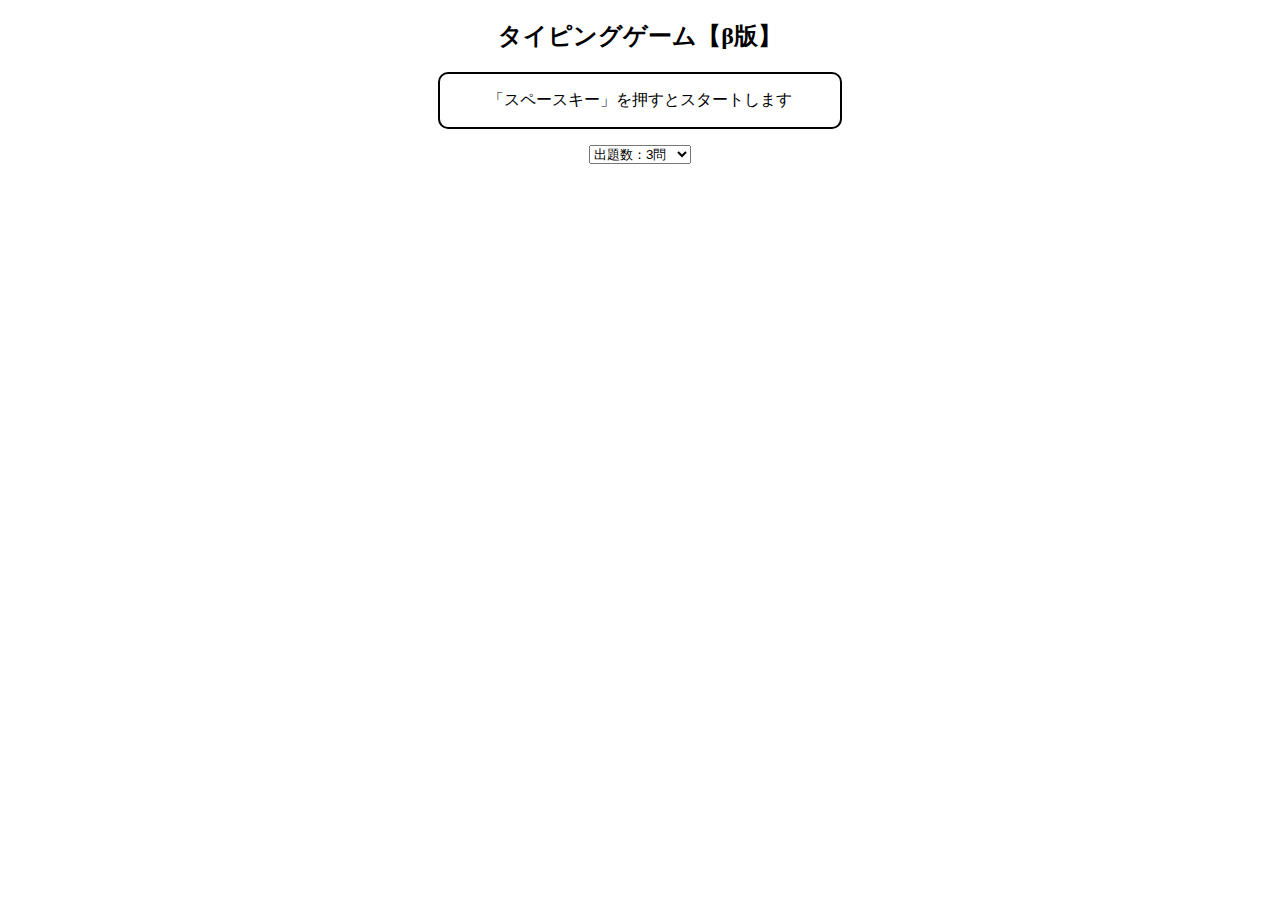
<file: index.html>
<!DOCTYPE HTML>
<html>
  <head>
    <meta charset="UTF-8">
    <link rel="stylesheet" href="style.css">
    <title>typing-test</title>
    <script src="https://ajax.googleapis.com/ajax/libs/jquery/3.5.1/jquery.min.js"></script>
    <script src="./typing.js"></script>
  </head>
  <body>
    <div id="main">
      <div><h2>タイピングゲーム【β版】<h2></div>
      <div id="content"> 
        <p id="start-message">「スペースキー」を押すとスタートします</p>
        <p id="yomi">よみ</p>
      </div>
      <div id="mondai">
        <p id="char-1" class="text default">a</p>
        <p id="char-2" class="text default">b</p>
        <p id="char-3" class="text default">c</p>
      </div>
      <div id="finish-panel" class="hidden">
        <p>終了しました</p>
        <p id="correct-message"></p>
        <p id="mistake-message"></p>
        <p id="time-message"></p>
        <button id="start-button">やりなおす</button>
      </div>
      <div id="tool"> 
        <select id="count-select">
          <option value="3">出題数：3問</option>
          <option value="5">出題数：5問</option>
          <option value="10">出題数：10問</option>
        </select>
      </div> 
    </div>
        
  </body>
</html>
</file>
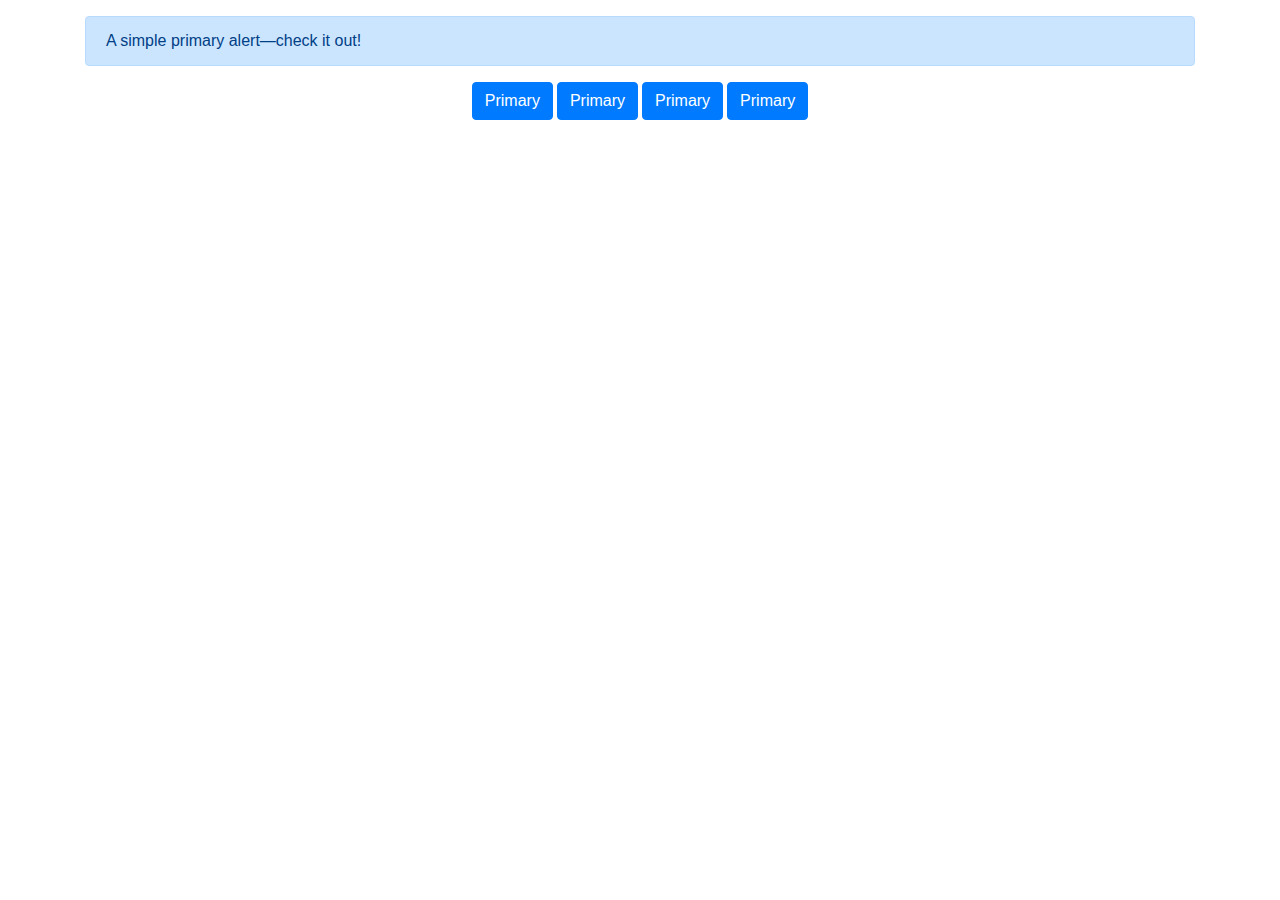
<file: javascript/JavaScript_test/index.html>
<!doctype html>
<html class="no-js" lang="">

<head>
  <meta charset="utf-8">
  <title></title>
  <meta name="description" content="">
  <meta name="viewport" content="width=device-width, initial-scale=1">

  <meta property="og:title" content="">
  <meta property="og:type" content="">
  <meta property="og:url" content="">
  <meta property="og:image" content="">

  <link rel="manifest" href="site.webmanifest">
  <link rel="apple-touch-icon" href="icon.png">
  <!-- Place favicon.ico in the root directory -->

  <link rel="stylesheet" href="https://stackpath.bootstrapcdn.com/bootstrap/4.5.2/css/bootstrap.min.css" integrity="sha384-JcKb8q3iqJ61gNV9KGb8thSsNjpSL0n8PARn9HuZOnIxN0hoP+VmmDGMN5t9UJ0Z" crossorigin="anonymous">

  <meta name="theme-color" content="#fafafa">
</head>

<body>
  <div class="container">
    <div class="mt-3 alert alert-primary" role="alert">
      A simple primary alert—check it out!
    </div>
  
    <div class="d-flex justify-content-center">
      <button type="button" class="btn btn-primary">Primary</button>
      <button type="button" class="ml-1 btn btn-primary">Primary</button>
      <button type="button" class="ml-1 btn btn-primary">Primary</button>
      <button type="button" class="ml-1 btn btn-primary">Primary</button>
    </div>
    
  </div>
  
  <script src="index.js"></script>
  
</body>

</html>
</file>
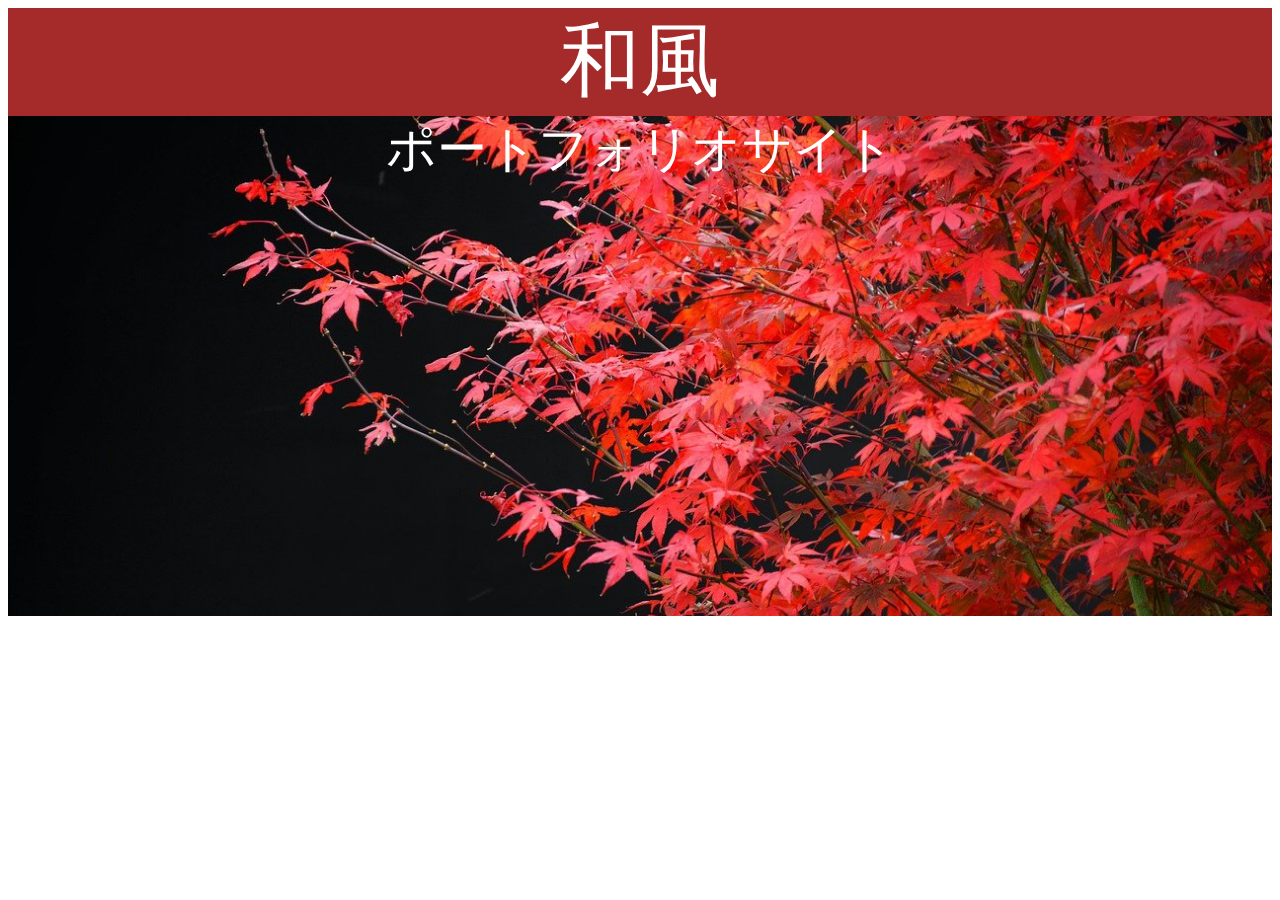
<file: javascript/view_practice/index.html>
<!DOCTYPE html>
<html lang="ja">
<head>
  <meta charset="UTF-8">
  <meta name="viewport" content="width=device-width, initial-scale=1.0">
  <title>Document</title>
  <link rel="stylesheet" href="stylesheet.css">
</head>
<body>
  <header>
    <div class="wafuu">和風</div>
  </header>
  <main>
    <div class="mainimag">ポートフォリオサイト</div>
  </main>
  <footer></footer>
</body>
</html>
</file>
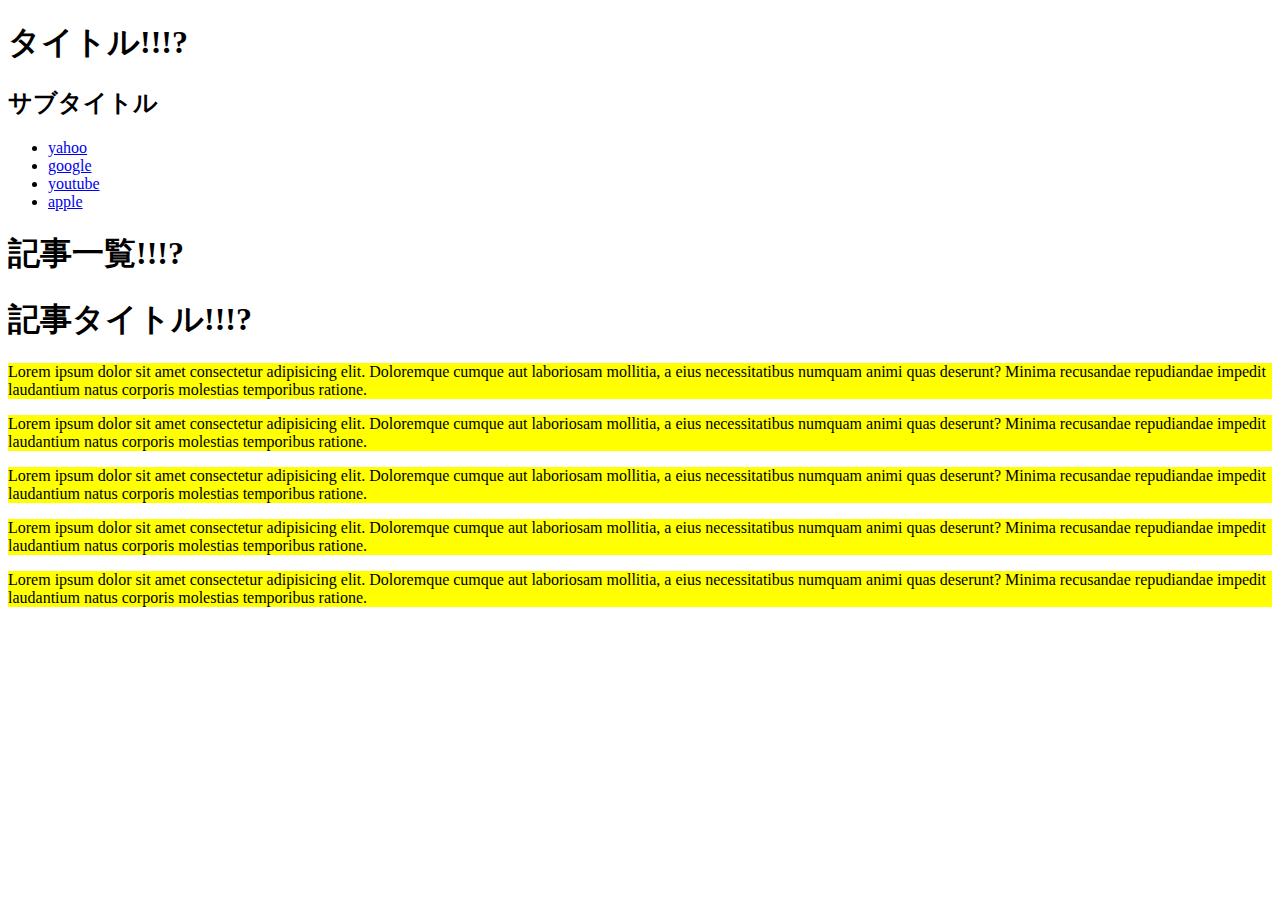
<file: learning/css/index.html>
<!DOCTYPE html>
<html lang="ja">
<head>
  <meta charset="UTF-8">
  <meta name="viewport" content="width=device-width, initial-scale=1.0">
  <title>Document</title>
  <link rel="stylesheet" href="style.css">
</head>
<body>
    <header>
      <h1>タイトル</h1>
      <h2>サブタイトル</h2>
      <nav>
        <ul>
          <li><a href="https://www.yahoo.co.jp">yahoo</a></li>
          <li><a href="https://google.com">google</a></li>
          <li><a href="https:youtube.com//">youtube</a></li>
          <li><a href="https://apple.com">apple</a></li>
        </ul>
      </nav>
    </header>
    <main>
      <h1>記事一覧</h1>
      <article>
        <h1>記事タイトル</h1>
        <p>Lorem ipsum dolor sit amet consectetur adipisicing elit. Doloremque cumque aut laboriosam mollitia, a eius necessitatibus numquam animi quas deserunt? Minima recusandae repudiandae impedit laudantium natus corporis molestias temporibus ratione.</p>
        <p>Lorem ipsum dolor sit amet consectetur adipisicing elit. Doloremque cumque aut laboriosam mollitia, a eius necessitatibus numquam animi quas deserunt? Minima recusandae repudiandae impedit laudantium natus corporis molestias temporibus ratione.</p>
        <p>Lorem ipsum dolor sit amet consectetur adipisicing elit. Doloremque cumque aut laboriosam mollitia, a eius necessitatibus numquam animi quas deserunt? Minima recusandae repudiandae impedit laudantium natus corporis molestias temporibus ratione.</p>
        <p>Lorem ipsum dolor sit amet consectetur adipisicing elit. Doloremque cumque aut laboriosam mollitia, a eius necessitatibus numquam animi quas deserunt? Minima recusandae repudiandae impedit laudantium natus corporis molestias temporibus ratione.</p>
        <p>Lorem ipsum dolor sit amet consectetur adipisicing elit. Doloremque cumque aut laboriosam mollitia, a eius necessitatibus numquam animi quas deserunt? Minima recusandae repudiandae impedit laudantium natus corporis molestias temporibus ratione.</p>
      </article>
    </main>
</body>
</html>
</file>
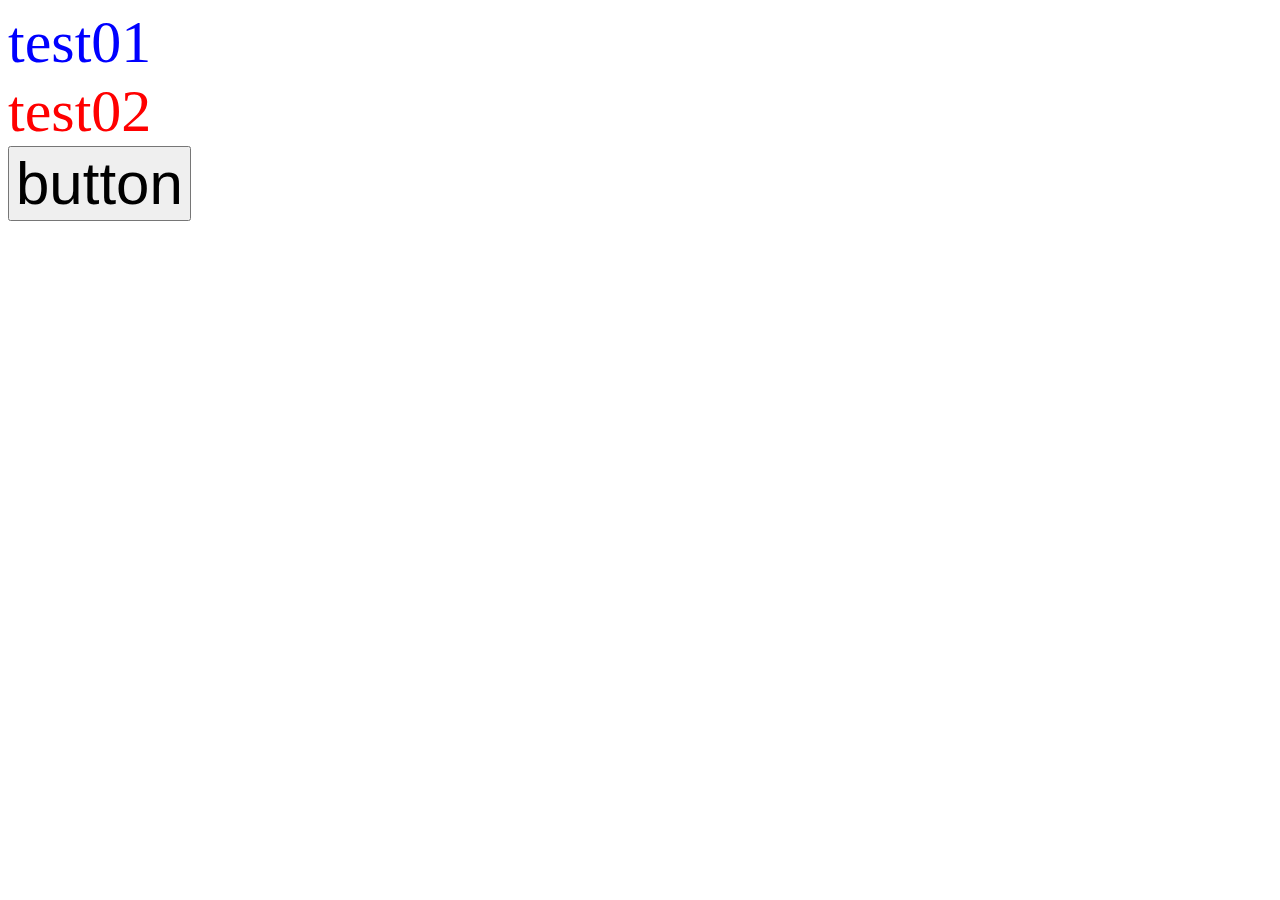
<file: learning/front_end/index.html>
<!DOCTYPE html>
<html lang="ja">
  <head>
    <meta charset="UTF-8">
    <meta name="viewport" content="width=device-width, initial-scale=1.0">
    <title>Document</title>
    <link rel="stylesheet" href="style.css">
  </head>
  <body>
    <div id="foo">test01</div>
    <div id="bar">test02</div>
    <button id="baz">button</button>
    
    <script src="index.js"></script>
  </body>
</html>
</file>
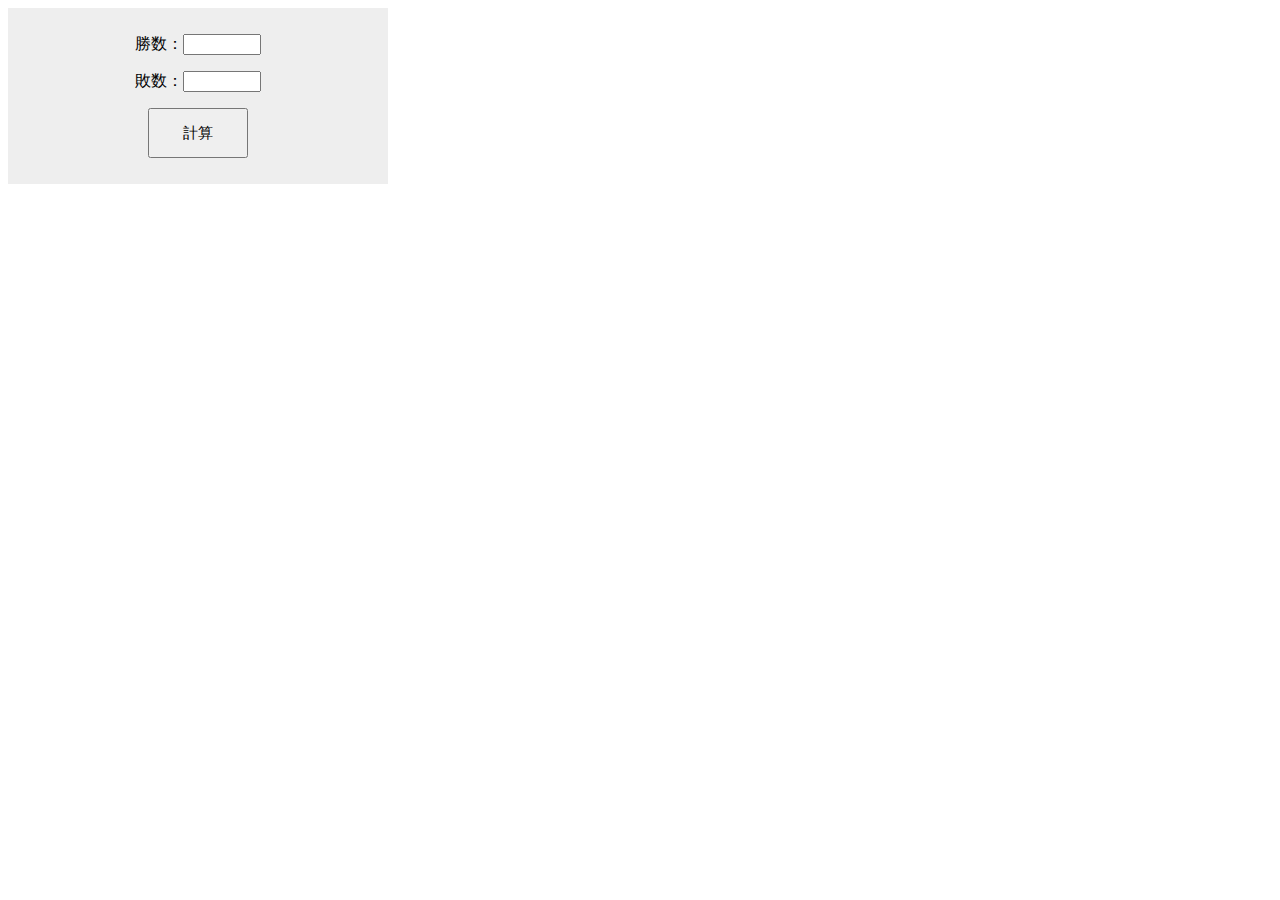
<file: givery.html>
<!DOCTYPE html>
<html lang="ja">
<head>
  <meta charset="UTF-8">
  <meta name="viewport" content="width=device-width, initial-scale=1.0">
  <title>Document</title>
</head>
<body>
    <form style="
    width: 360px;
    background: #eeeeee;
    padding: 10px;
    text-align: center;
  ">
  <p>
  勝数：<input type="text" id="win-count" style="
    width: 70px;
    text-align: right;
  ">
  </p>
  <span id="msg1" style="color: #ff0000;"></span>
  <p>
  敗数：<input type="text" id="lose-count" style="
    width: 70px;
    text-align: right;
  ">
  </p>
  <span id="msg2" style="color: #ff0000;"></span>
  <p>
  <input type="button" value="計算" onclick="bmi_cal();" style="
    width: 100px;
    height: 50px;
    font-size: 15px;
  ">
  </p>
  <span id="msg3"></span>
  <noscript>
  このブラウザはスクリプトが実行しないように制限されています。
  </noscript>
  </form>

  <script type="text/javascript">
    function bmi_cal() {
      var ht = document.getElementById("win-count").value;
      var bw = document.getElementById("lose-count").value;
      var caliculate = Math.round(bw / Math.pow(ht / 100, 2) * 100) / 100
      if (Number.isFinite(1 / ht)) {
        document.getElementById("msg1").innerHTML = ''; 
      } else {
        document.getElementById("msg1").innerHTML = '勝った数が入力されていません';
      }
      if (Number.isFinite(1 / bw)){
        document.getElementById("msg2").innerHTML = ''; 
      } else {
        document.getElementById("msg2").innerHTML = '負けた数が入力されていません';
      }
      if (ht * bw > 0){
        document.getElementById("msg3").innerHTML = '勝率は = ' + caliculate + "%です"; 
      } else {
        document.getElementById("msg3").innerHTML = '';
      }
    }
    </script>
</body>
</html>
</file>
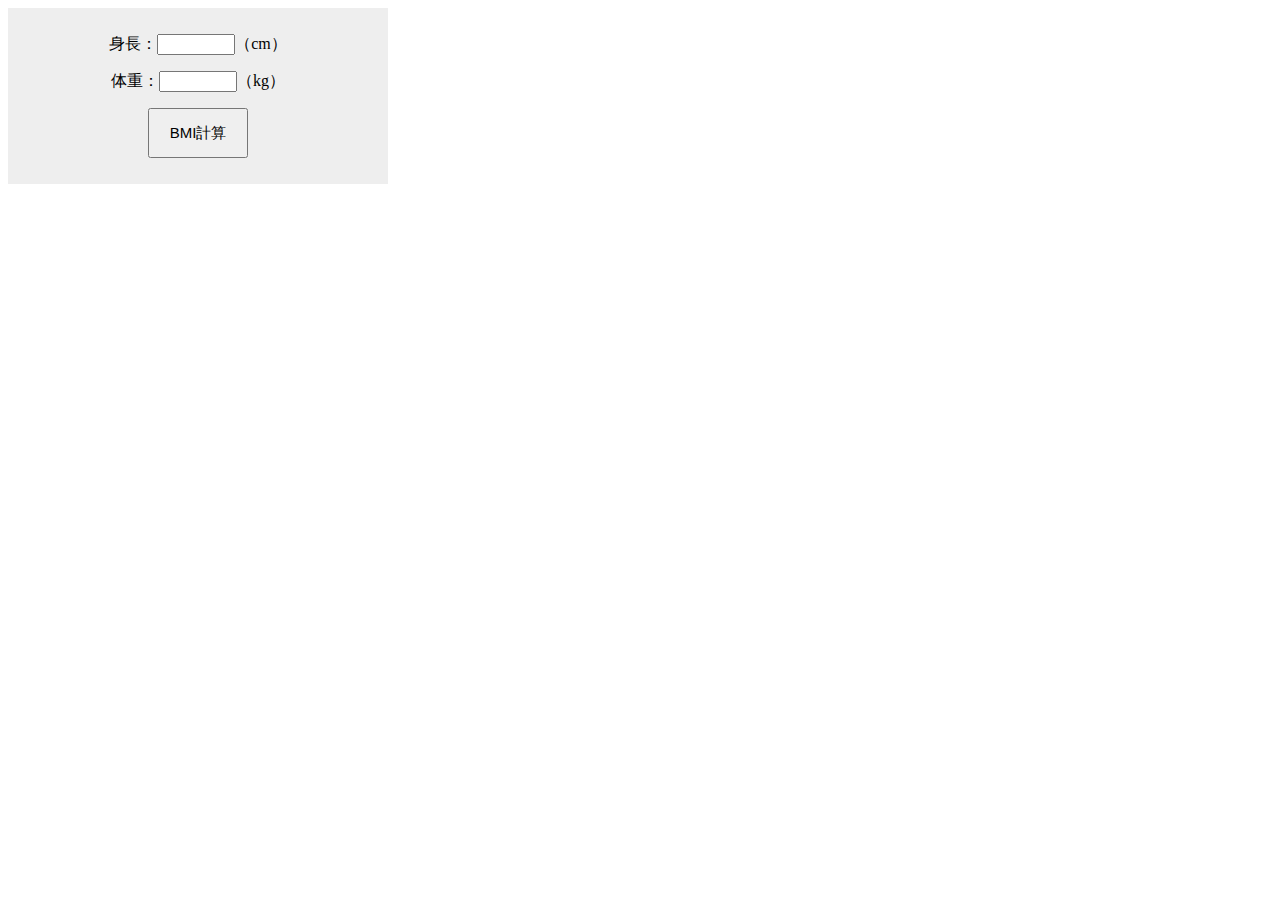
<file: givery2.html>
<!DOCTYPE html>
<html lang="ja">
<head>
  <meta charset="UTF-8">
  <meta name="viewport" content="width=device-width, initial-scale=1.0">
  <title>Document</title>
</head>
<body>
    <form style="
    width: 360px;
    background: #eeeeee;
    padding: 10px;
    text-align: center;
  ">
  <p>
  身長：<input type="text" id="height" style="
    width: 70px;
    text-align: right;
  ">（cm）
  </p>
  <span id="msg1" style="color: #ff0000;"></span>
  <p>
  体重：<input type="text" id="weight" style="
    width: 70px;
    text-align: right;
  ">（kg）
  </p>
  <span id="msg2" style="color: #ff0000;"></span>
  <p>
  <input type="button" value="BMI計算" onclick="bmi_cal();" style="
    width: 100px;
    height: 50px;
    font-size: 15px;
  ">
  </p>
  <span id="msg3"></span>
  <noscript>
  このブラウザはスクリプトが実行しないように制限されています。
  </noscript>
  </form>

  <script type="text/javascript">
    function bmi_cal() {
      var ht = document.getElementById("height").value;
      var bw = document.getElementById("weight").value;
      var bmi = Math.round(bw / Math.pow(ht / 100, 2) * 100) / 100
      if (Number.isFinite(1 / ht)) {
        document.getElementById("msg1").innerHTML = ''; 
      } else {
        document.getElementById("msg1").innerHTML = '身長が入力されていません';
      }
      if (Number.isFinite(1 / bw)){
        document.getElementById("msg2").innerHTML = ''; 
      } else {
        document.getElementById("msg2").innerHTML = '体重が入力されていません';
      }
      if (ht * bw > 0){
        document.getElementById("msg3").innerHTML = 'BMI = ' + bmi; 
      } else {
        document.getElementById("msg3").innerHTML = '';
      }
    }
    </script>
</body>
</html>
</file>
<file: style.css>
#main {
  text-align: center;
}

#content {
  border: 2px solid black; /* ボーダー */
  border-radius: 10px; /* 角丸 */
  width: 400px; /* 横幅 */
  margin: 0 auto; /* 真ん中寄せ */
}

#yomi {
  top: 40px;
  position: relative;
}

#mondai {
  display: flex;
  justify-content: center; /* 子要素をflexboxにより中央に配置する */
  font-size: 2.4rem;
}

.text {
  padding: 2px;  
}

.text.default {
  color: #f3f3f3;
  text-shadow: 1px 1px 0 #000,
            -1px 1px 0 #000,
            1px -1px 0 #000,
            -1px -1px 0 #000;
}

.text.correct {
  color: black;
  text-shadow: none; /* ボーダーを無かったことにする */
}

#main {
  text-align: center;
}

#content {
  border: 2px solid black;
  border-radius: 10px;
  width: 400px;
  margin: 0 auto;
}

#yomi {
  top: 40px;
  position: relative;
}

#mondai {
  display: flex;
  justify-content: center; /* 子要素をflexboxにより中央に配置する */
  font-size: 2.4rem;
}

.text {
  padding: 2px;  
}

.text.default {
  color: #f3f3f3;
  text-shadow: 1px 1px 0 #000,
            -1px 1px 0 #000,
            1px -1px 0 #000,
            -1px -1px 0 #000;
}

.text.correct {
  color: black;
  text-shadow: none;
}

#start-button {
  font-size: 1.0em;
  font-weight: bold;
  padding: 10px 30px;
  background-color: #248;
  color: #fff;
  border-style: none;
  cursor: pointer;
}

#finish-panel {
  text-align: center;
  margin-bottom: 30px;
}

.hidden {
  display: none;
}

#tool {
  padding-top: 16px;
}
</file>
<file: javascript/view_practice/stylesheet.css>
.wafuu {
  background-color: brown;
  color: white;
  padding: auto;
  text-align: center;
  font-size: 80px;
}


main {
  background-image: url("images/red-maple-5385956_1280.jpg");
  background-size: cover;
  height: 500px;
  width: auto;
  text-align: center;
  color: white;
  font-size: 50px;
}
.mainimg {
  
}
</file>
<file: learning/css/style.css>
p:not(:hover) {
  background-color: yellow;
}

h1::after {
  content: "!!!?";
}
</file>
<file: learning/front_end/style.css>
* {
  font-size: 60px;
}
#foo {
  color: blue;
}
#bar {
  color: red;
}
</file>
